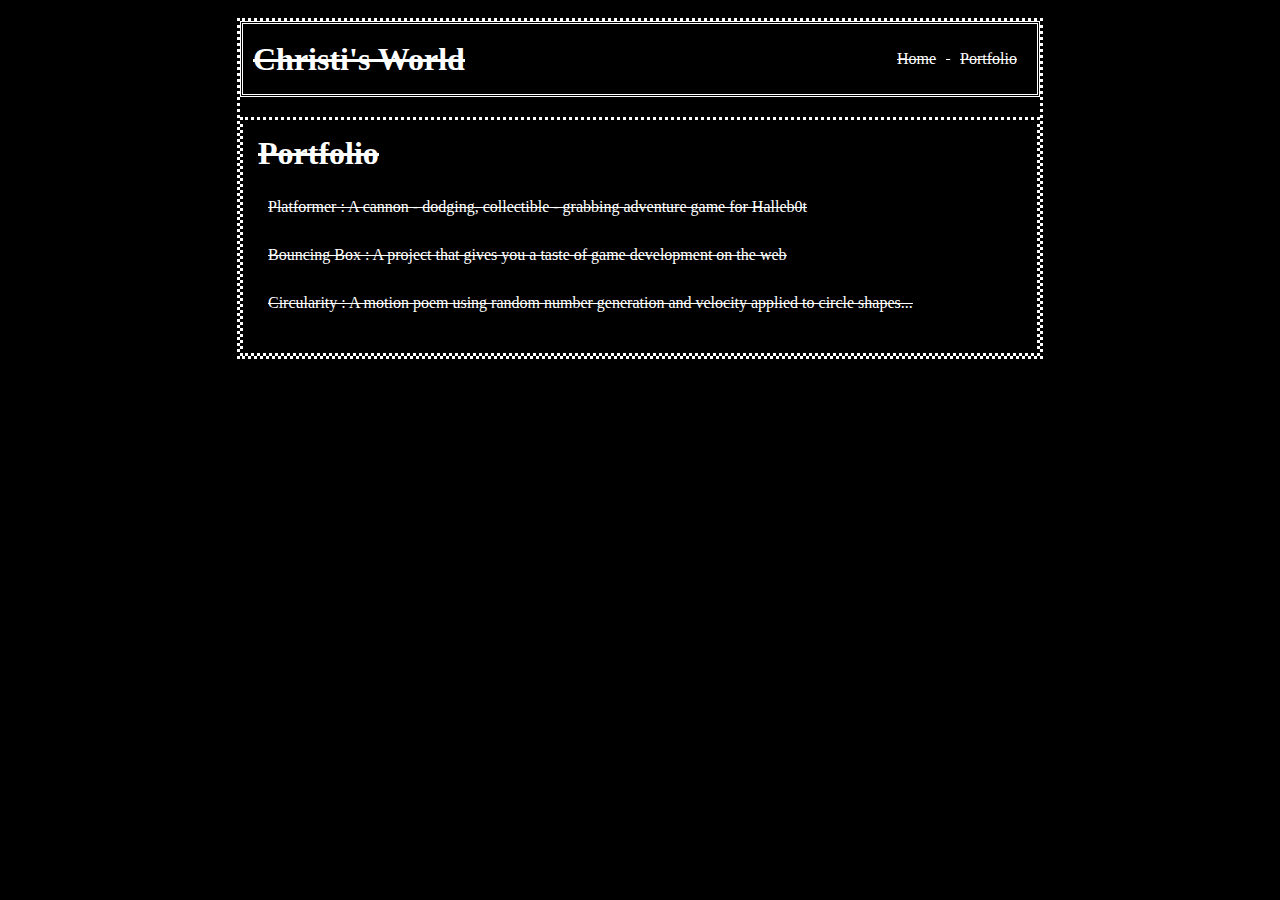
<file: portfolio.html>
<!DOCTYPE HTML>
<html>
    <head>
        <title>WLY Chrissy🩸</title>
        <link rel="stylesheet" href="style.css">
    </head>

    <body>
      <div id="all-contents">
        <!-- Nav stuff here...-->
        <nav>
            <h1>Christi's World</h1>
            <ul id="nav-ul">
               <li class="nav-li">
               <a class="nav-a" href="index.html">Home</a>
             </li>
             <li class="nav-li">
               <a class="nav-a" href="portfolio.html">Portfolio</a>
             </li>
         </ul>
     </nav>
     <main>
        <div class="content">
            <h1>Portfolio</h1>
            <ul id="portfolio">
                <li><a href="projects/platformer/">Platformer : A cannon - dodging, collectible - grabbing adventure game for Halleb0t</a></li>
                <li><a href="projects/bouncing-box/">Bouncing Box : A project that gives you a taste of game development on the web </a></li>
                <li><a href="projects/circularity/">Circularity : A motion poem using random number generation and velocity applied to circle shapes...</a></li>
            </ul>
        </div>
      </main>
    </body>
</html>
</file>
<file: style.css>
body {
    background: black;
    color: white;
    padding: 10px;
    font-family: cursive;
    text-decoration: line-through;
}
#all-contents {
  max-width: 800px;
    margin: auto;
}

/* navigation menu */
nav {
    background: black;
   margin: 0 auto;
   margin-bottom: 20px;
    display: flex;
    padding: 10px;
    border-style: double;
    border-color: white;
    text-decoration: line-through;
    font-family: cursive;
}
h1 {
    display: flex;
    align-items: center;
    color: white;
    flex: 1;
    margin: 0;
    text-decoration: line-through;
    font-family: cursive;
}
#nav-ul {
    list-style-image: none;
}
.nav-li {
    display: inline-block;
    padding: 0 10px;
    text-decoration: line-through;
    font-family: cursive;
}
a {
    text-decoration: line-through;
    color: white;
    font-family: cursive;
}

/* main container area beneath menu */
main {
    background: black;
    display: flex;
}
.sidebar {
    margin-right: 25px;
    padding: 10px;
}
.sidebar-img {
    width: 200px;
}
.content {
    flex: 1;
    padding: 15px;
}

/* portfolio styles */
#interests {
    border: 4px black;
    padding: 8px;
}
h2, h3 {
    margin: 0px;
}
  /* portfolio styles */
  .content h1 {
    color: white;
}

#portfolio {
    list-style-type: none;
    padding-left: 0;
}

#portfolio li {
    background: black;
    padding: 10px;
    border-radius: 10px;
    margin-bottom: 10px;
}

#portfolio li:hover {
    background: rgb(230, 6, 6);
}

#portfolio a {
    text-decoration: line-through;
    color: white;
}

div{
    border-style: dotted;

}
</file>
